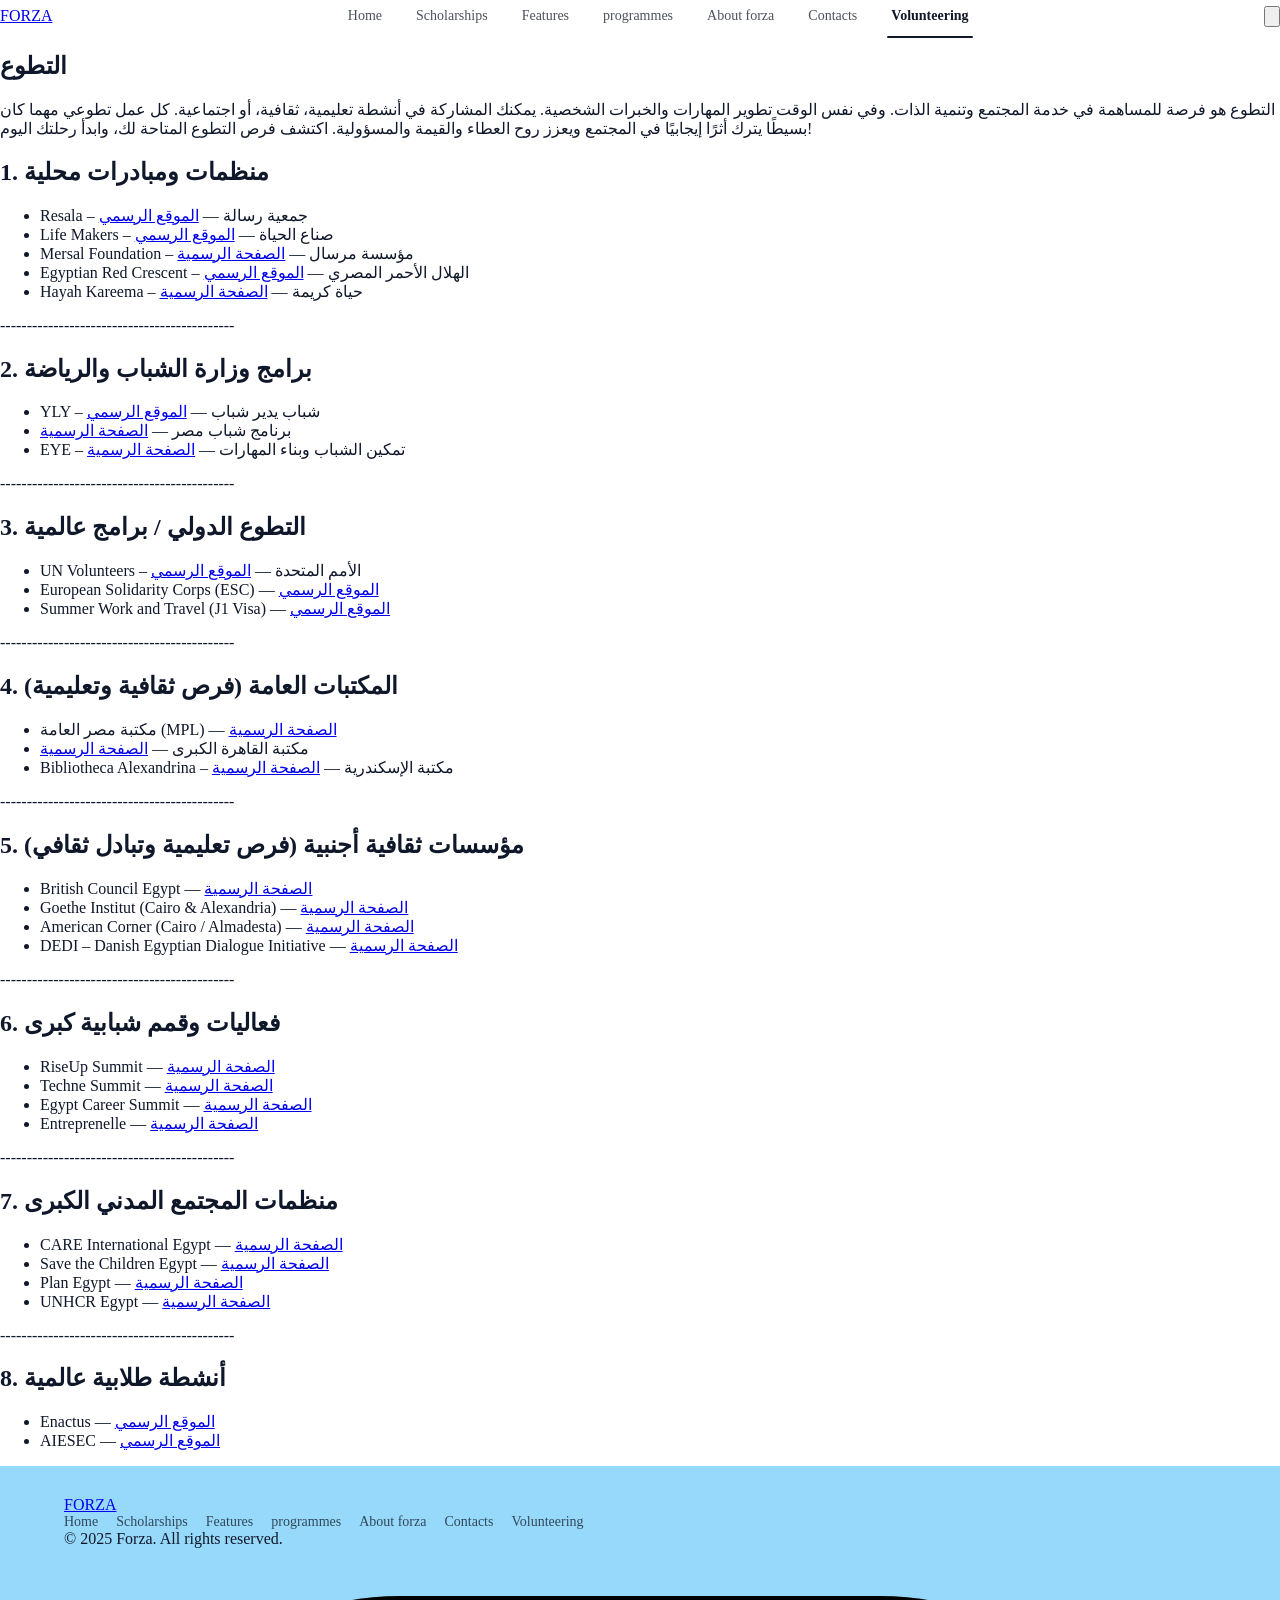
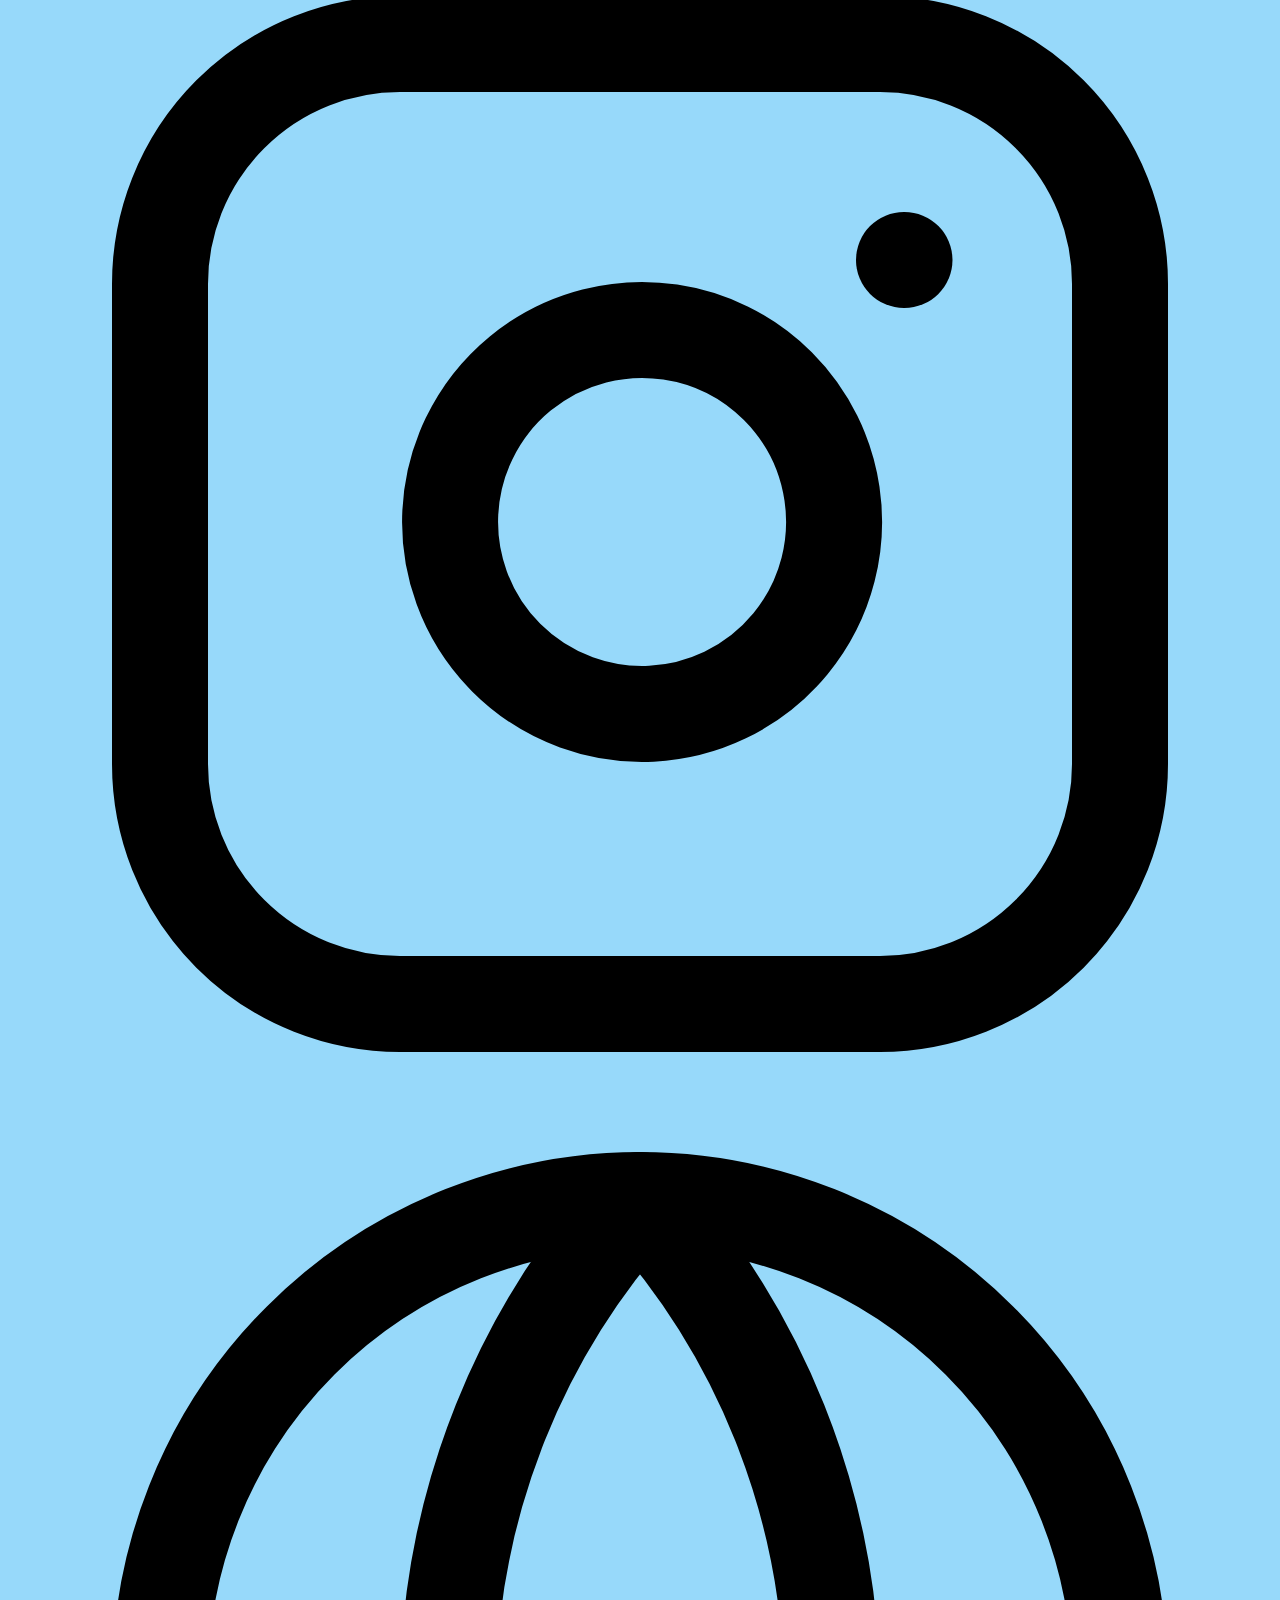
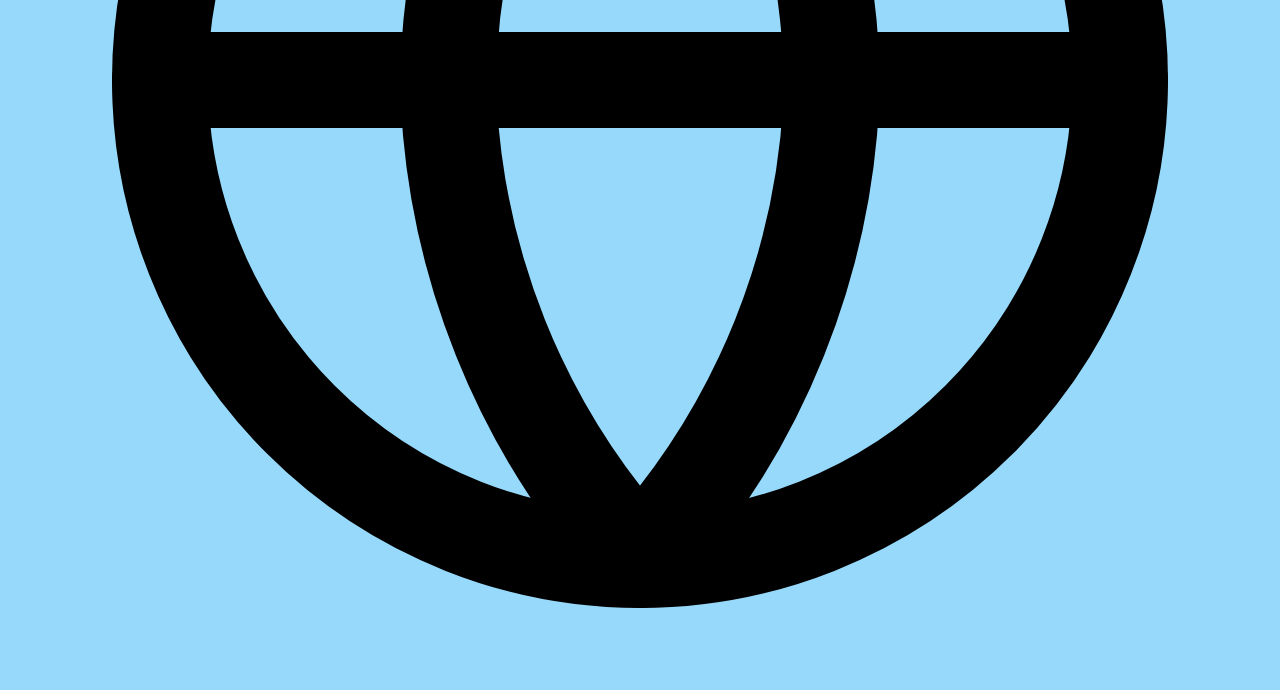
<file: volunteering.html>
<!doctype html>
<html lang="en">
<head>
  <meta charset="utf-8" />
  <meta name="viewport" content="width=device-width, initial-scale=1" />
  <title>Forza — Volunteering</title>
  <link rel="preconnect" href="https://fonts.googleapis.com">
  <link rel="preconnect" href="https://fonts.gstatic.com" crossorigin>
  <link href="https://fonts.googleapis.com/css2?family=Inter:wght@400;500;600;700;800&display=swap" rel="stylesheet">
  <link rel="stylesheet" href="css/style.css" />
  <link rel="stylesheet" href="css/responsive.css" />
  <style>body{font-family: Inter, var(--font);}</style>
</head>
<body>
  <header class="topbar">
    <div class="container">
      <div class="nav">
        <a class="brand" href="index.html" aria-label="Forza Home">
          <span class="logo-mark" aria-hidden="true"></span>
          <span>FORZA</span>
        </a>

        <nav class="nav-links" aria-label="Primary">
          <a data-nav href="index.html">Home</a>
          <a data-nav href="scholarships.html">Scholarships</a>
          <a data-nav href="features.html">Features</a>
          <a data-nav href="programmes.html">programmes</a>
          <a data-nav href="about.html">About forza</a>
          <a data-nav href="contacts.html">Contacts</a>
          <a data-nav href="volunteering.html">Volunteering</a>
        </nav>

        <div class="nav-actions">
          <button class="icon-btn" type="button" aria-label="Account">
            <img src="assets/icons/user.svg" alt="">
          </button>
        </div>
      </div>
    </div>
  </header>

  <main class="section">
    <div class="container rtl">
      <article class="content-block">
        <h1>التطوع</h1>
        <p>
          التطوع هو فرصة للمساهمة في خدمة المجتمع وتنمية الذات. وفي نفس الوقت تطوير المهارات والخبرات الشخصية.
          يمكنك المشاركة في أنشطة تعليمية، ثقافية، أو اجتماعية.
          كل عمل تطوعي مهما كان بسيطًا يترك أثرًا إيجابيًا في المجتمع ويعزز روح العطاء والقيمة والمسؤولية.
          اكتشف فرص التطوع المتاحة لك، وابدأ رحلتك اليوم!
        </p>

        <h2>1. منظمات ومبادرات محلية</h2>
        <ul>
          <li>Resala – جمعية رسالة — <a href="#" aria-label="official link">الموقع الرسمي</a></li>
          <li>Life Makers – صناع الحياة — <a href="#" aria-label="official link">الموقع الرسمي</a></li>
          <li>Mersal Foundation – مؤسسة مرسال — <a href="#" aria-label="official link">الصفحة الرسمية</a></li>
          <li>Egyptian Red Crescent – الهلال الأحمر المصري — <a href="#" aria-label="official link">الموقع الرسمي</a></li>
          <li>Hayah Kareema – حياة كريمة — <a href="#" aria-label="official link">الصفحة الرسمية</a></li>
        </ul>

        <div class="divider">--------------------------------------------</div>

        <h2>2. برامج وزارة الشباب والرياضة</h2>
        <ul>
          <li>YLY – شباب يدير شباب — <a href="#" aria-label="official link">الموقع الرسمي</a></li>
          <li>برنامج شباب مصر — <a href="#" aria-label="official link">الصفحة الرسمية</a></li>
          <li>EYE – تمكين الشباب وبناء المهارات — <a href="#" aria-label="official link">الصفحة الرسمية</a></li>
        </ul>

        <div class="divider">--------------------------------------------</div>

        <h2>3. التطوع الدولي / برامج عالمية</h2>
        <ul>
          <li>UN Volunteers – الأمم المتحدة — <a href="#" aria-label="official link">الموقع الرسمي</a></li>
          <li>European Solidarity Corps (ESC) — <a href="#" aria-label="official link">الموقع الرسمي</a></li>
          <li>Summer Work and Travel (J1 Visa) — <a href="#" aria-label="official link">الموقع الرسمي</a></li>
        </ul>

        <div class="divider">--------------------------------------------</div>

        <h2>4. المكتبات العامة (فرص ثقافية وتعليمية)</h2>
        <ul>
          <li>مكتبة مصر العامة (MPL) — <a href="#" aria-label="official link">الصفحة الرسمية</a></li>
          <li>مكتبة القاهرة الكبرى — <a href="#" aria-label="official link">الصفحة الرسمية</a></li>
          <li>Bibliotheca Alexandrina – مكتبة الإسكندرية — <a href="#" aria-label="official link">الصفحة الرسمية</a></li>
        </ul>

        <div class="divider">--------------------------------------------</div>

        <h2>5. مؤسسات ثقافية أجنبية (فرص تعليمية وتبادل ثقافي)</h2>
        <ul>
          <li>British Council Egypt — <a href="#" aria-label="official link">الصفحة الرسمية</a></li>
          <li>Goethe Institut (Cairo & Alexandria) — <a href="#" aria-label="official link">الصفحة الرسمية</a></li>
          <li>American Corner (Cairo / Almadesta) — <a href="#" aria-label="official link">الصفحة الرسمية</a></li>
          <li>DEDI – Danish Egyptian Dialogue Initiative — <a href="#" aria-label="official link">الصفحة الرسمية</a></li>
        </ul>

        <div class="divider">--------------------------------------------</div>

        <h2>6. فعاليات وقمم شبابية كبرى</h2>
        <ul>
          <li>RiseUp Summit — <a href="#" aria-label="official link">الصفحة الرسمية</a></li>
          <li>Techne Summit — <a href="#" aria-label="official link">الصفحة الرسمية</a></li>
          <li>Egypt Career Summit — <a href="#" aria-label="official link">الصفحة الرسمية</a></li>
          <li>Entreprenelle — <a href="#" aria-label="official link">الصفحة الرسمية</a></li>
        </ul>

        <div class="divider">--------------------------------------------</div>

        <h2>7. منظمات المجتمع المدني الكبرى</h2>
        <ul>
          <li>CARE International Egypt — <a href="#" aria-label="official link">الصفحة الرسمية</a></li>
          <li>Save the Children Egypt — <a href="#" aria-label="official link">الصفحة الرسمية</a></li>
          <li>Plan Egypt — <a href="#" aria-label="official link">الصفحة الرسمية</a></li>
          <li>UNHCR Egypt — <a href="#" aria-label="official link">الصفحة الرسمية</a></li>
        </ul>

        <div class="divider">--------------------------------------------</div>

        <h2>8. أنشطة طلابية عالمية</h2>
        <ul>
          <li>Enactus — <a href="#" aria-label="official link">الموقع الرسمي</a></li>
          <li>AIESEC — <a href="#" aria-label="official link">الموقع الرسمي</a></li>
        </ul>
      </article>
    </div>
  </main>
  <footer class="footer">
    <div class="container">
      <div class="footer-top">
        <a class="brand" href="index.html">
          <span class="logo-mark" aria-hidden="true"></span>
          <span>FORZA</span>
        </a>
        <div class="footer-links">
          <a href="index.html">Home</a>
          <a href="scholarships.html">Scholarships</a>
          <a href="features.html">Features</a>
          <a href="programmes.html">programmes</a>
          <a href="about.html">About forza</a>
          <a href="contacts.html">Contacts</a>
          <a href="volunteering.html">Volunteering</a>
        </div>
      </div>

      <div class="footer-bottom">
        <div>© 2025 Forza. All rights reserved.</div>
        <div class="social" aria-label="Social links">
          <a href="#" aria-label="Instagram"><img src="assets/icons/instagram.svg" alt=""></a>
          <a href="#" aria-label="Website"><img src="assets/icons/globe.svg" alt=""></a>
        </div>
      </div>
    </div>
  </footer>

  <script type="module" src="js/main.js"></script>
</body>
</html>
</file>
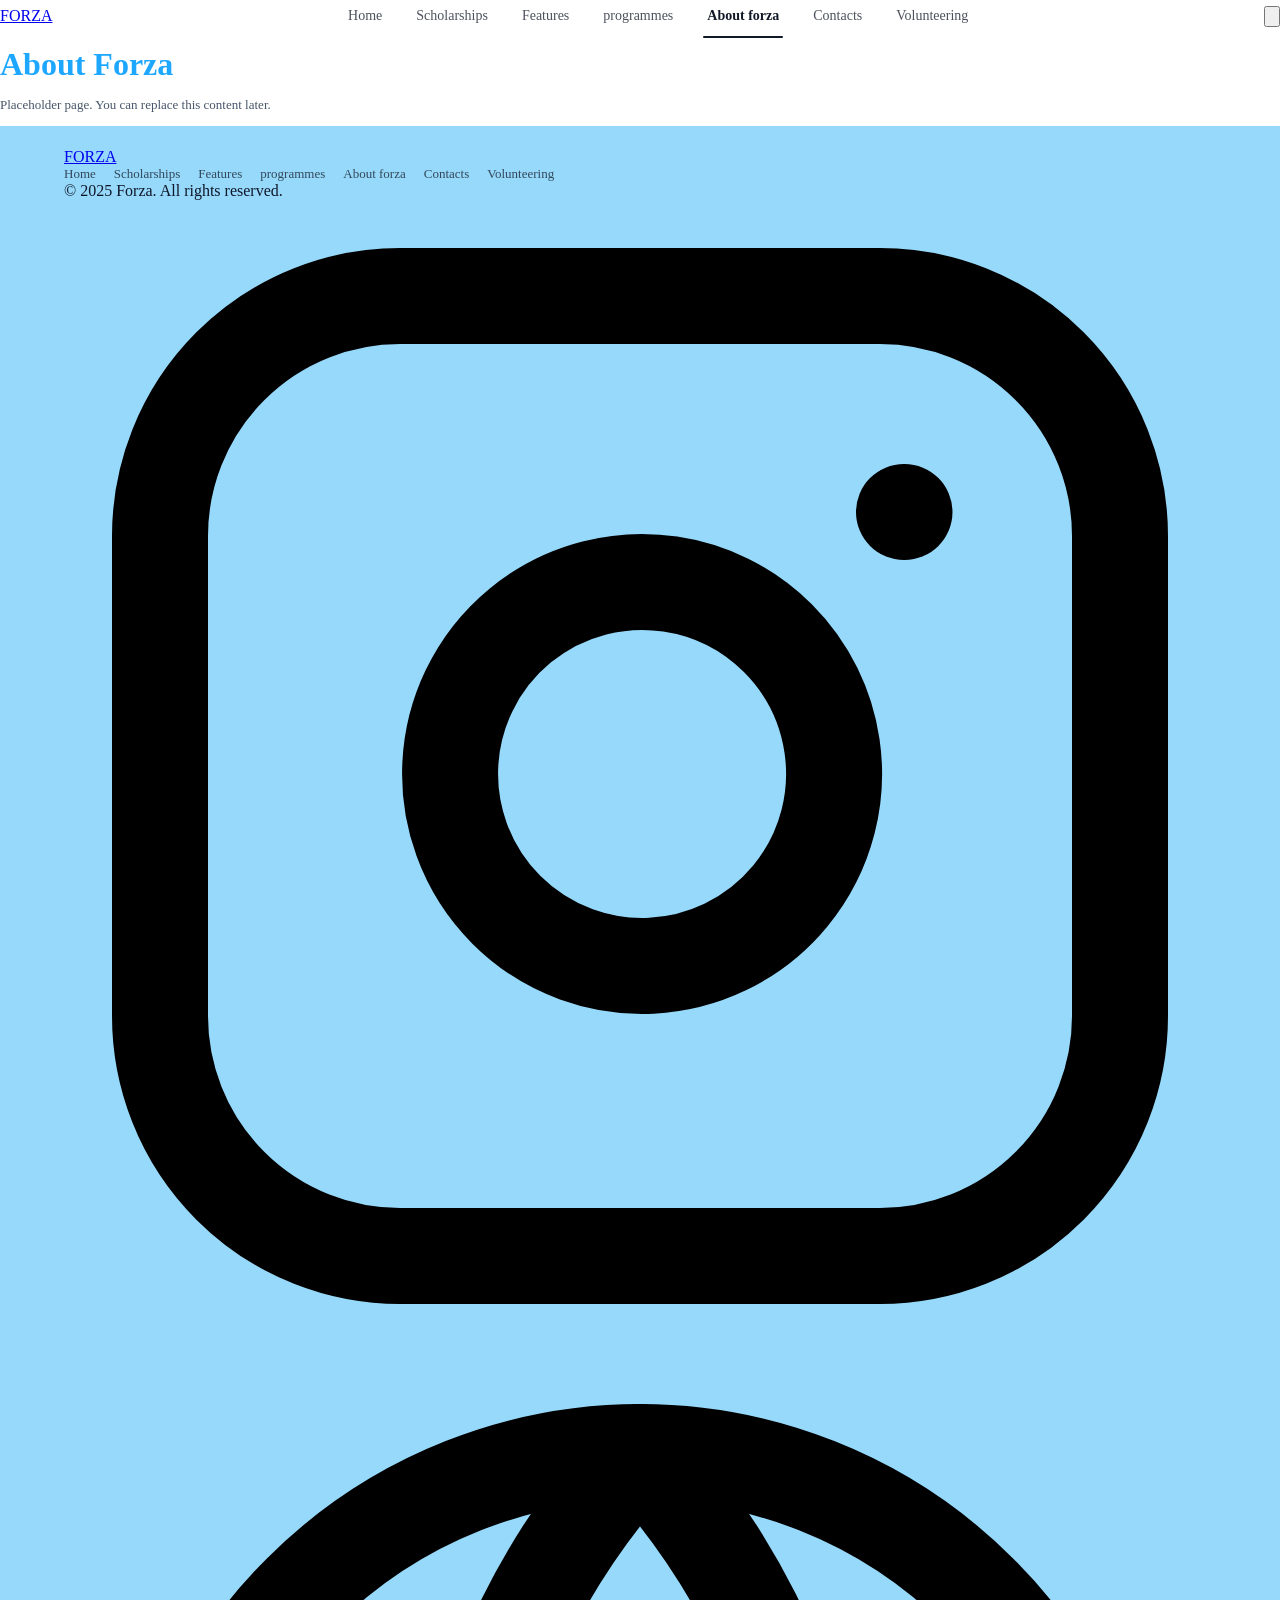
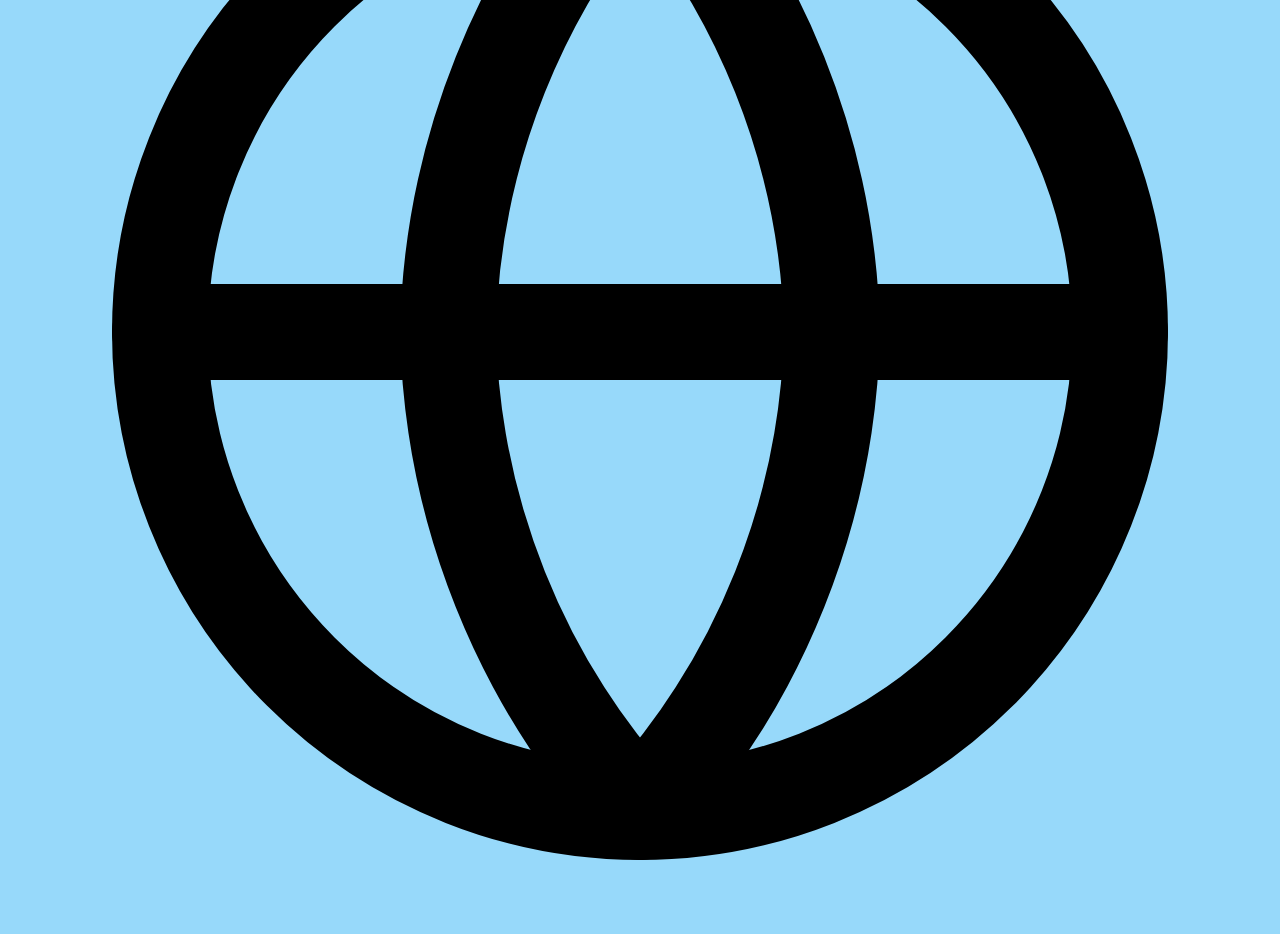
<file: forza-website/about.html>
<!doctype html>
<html lang="en">
<head>
  <meta charset="utf-8" />
  <meta name="viewport" content="width=device-width, initial-scale=1" />
  <title>Forza — About Forza</title>
  <link rel="preconnect" href="https://fonts.googleapis.com">
  <link rel="preconnect" href="https://fonts.gstatic.com" crossorigin>
  <link href="https://fonts.googleapis.com/css2?family=Inter:wght@400;500;600;700;800&display=swap" rel="stylesheet">
  <link rel="stylesheet" href="css/style.css" />
  <link rel="stylesheet" href="css/responsive.css" />
  <style>body{font-family: Inter, var(--font);}</style>
</head>
<body>
  <header class="topbar">
    <div class="container">
      <div class="nav">
        <a class="brand" href="index.html" aria-label="Forza Home">
          <span class="logo-mark" aria-hidden="true"></span>
          <span>FORZA</span>
        </a>

        <nav class="nav-links" aria-label="Primary">
          <a data-nav href="index.html">Home</a>
          <a data-nav href="scholarships.html">Scholarships</a>
          <a data-nav href="features.html">Features</a>
          <a data-nav href="programmes.html">programmes</a>
          <a data-nav href="about.html">About forza</a>
          <a data-nav href="contacts.html">Contacts</a>
          <a data-nav href="volunteering.html">Volunteering</a>
        </nav>

        <div class="nav-actions">
          <button class="icon-btn" type="button" aria-label="Account">
            <img src="assets/icons/user.svg" alt="">
          </button>
        </div>
      </div>
    </div>
  </header>

  <main class="section">
    <div class="container">
      <h1 style="color:#1ea7ff; margin:14px 0;">About Forza</h1>
      <p style="color: var(--muted); font-size: 13px; max-width: 720px;">
        Placeholder page. You can replace this content later.
      </p>
    </div>
  </main>
  <footer class="footer">
    <div class="container">
      <div class="footer-top">
        <a class="brand" href="index.html">
          <span class="logo-mark" aria-hidden="true"></span>
          <span>FORZA</span>
        </a>
        <div class="footer-links">
          <a href="index.html">Home</a>
          <a href="scholarships.html">Scholarships</a>
          <a href="features.html">Features</a>
          <a href="programmes.html">programmes</a>
          <a href="about.html">About forza</a>
          <a href="contacts.html">Contacts</a>
          <a href="volunteering.html">Volunteering</a>
        </div>
      </div>

      <div class="footer-bottom">
        <div>© 2025 Forza. All rights reserved.</div>
        <div class="social" aria-label="Social links">
          <a href="#" aria-label="Instagram"><img src="assets/icons/instagram.svg" alt=""></a>
          <a href="#" aria-label="Website"><img src="assets/icons/globe.svg" alt=""></a>
        </div>
      </div>
    </div>
  </footer>

  <script type="module" src="js/main.js"></script>
</body>
</html>
</file>
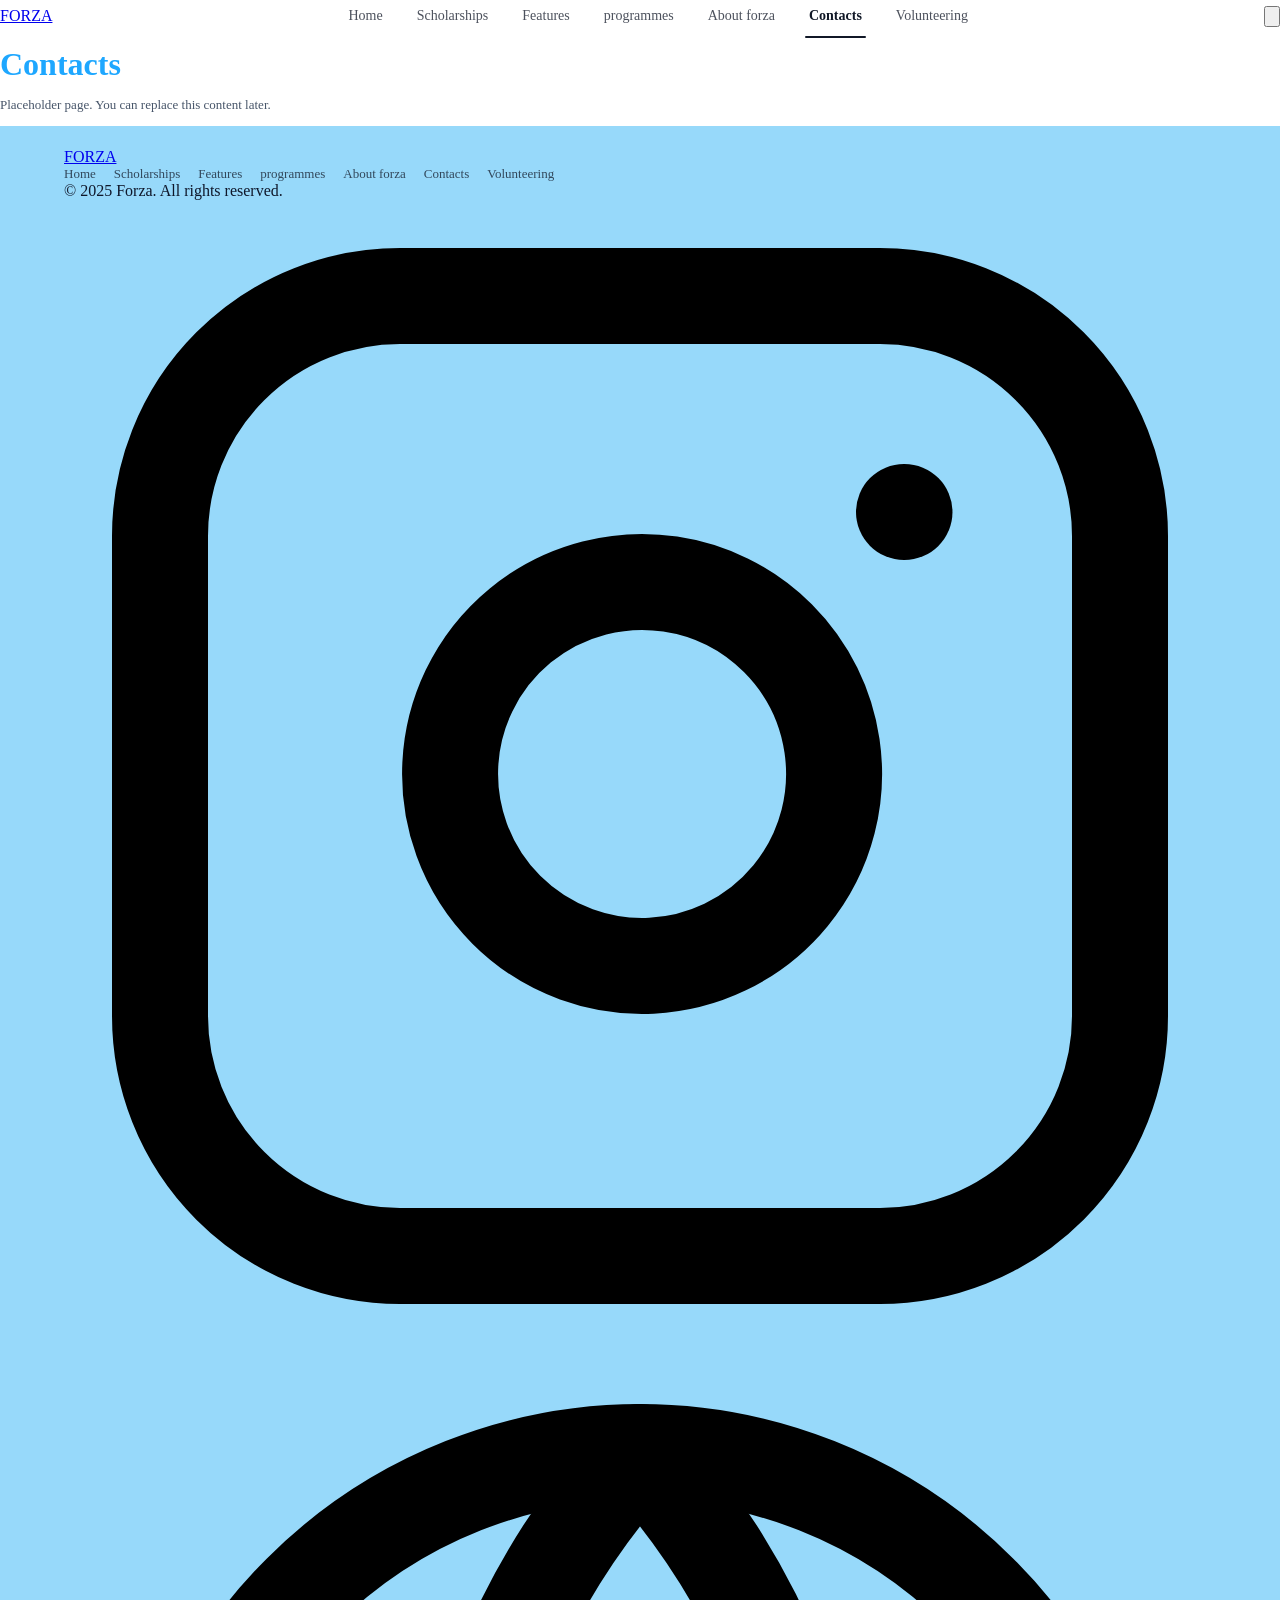
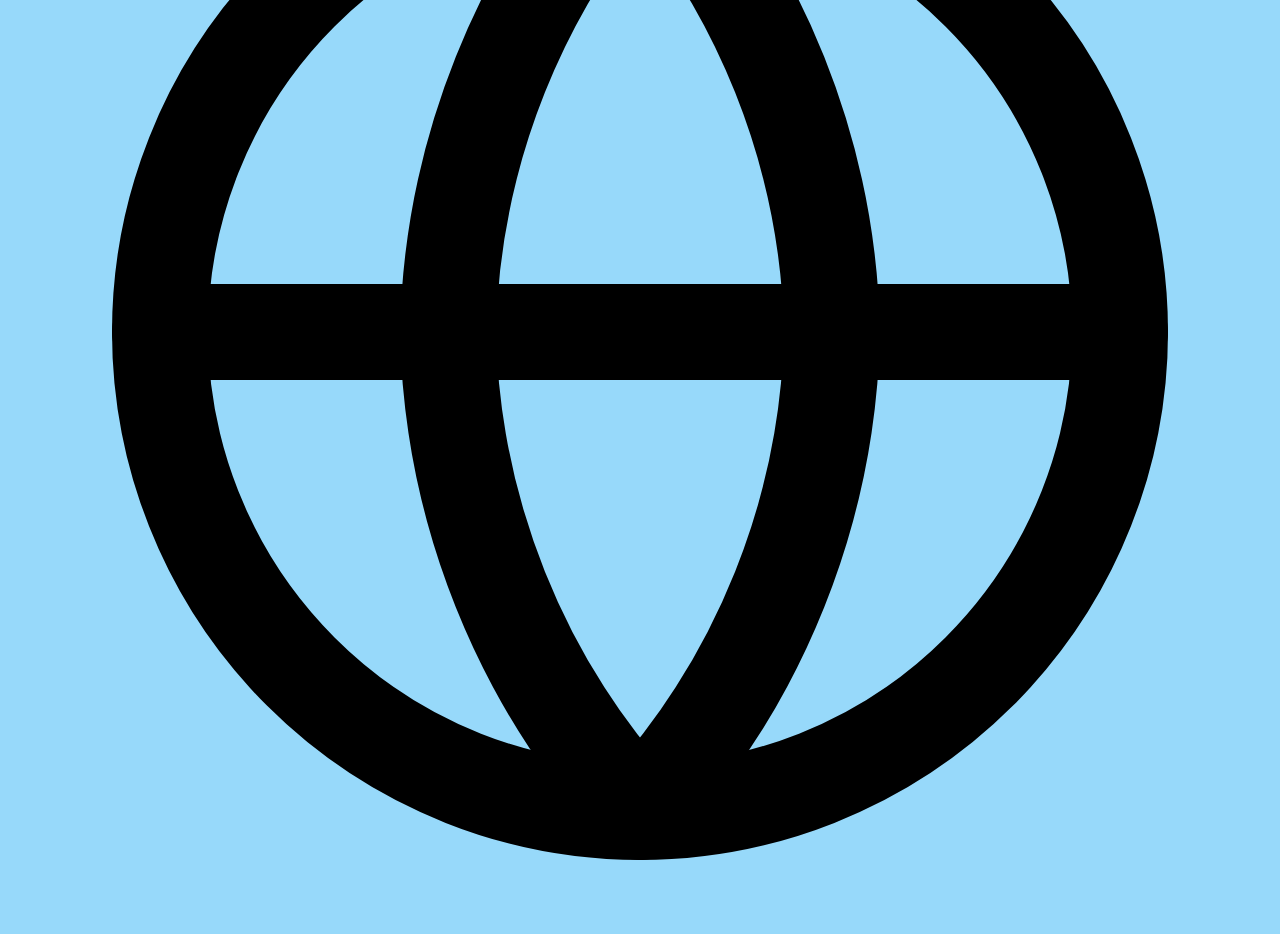
<file: forza-website/contacts.html>
<!doctype html>
<html lang="en">
<head>
  <meta charset="utf-8" />
  <meta name="viewport" content="width=device-width, initial-scale=1" />
  <title>Forza — Contacts</title>
  <link rel="preconnect" href="https://fonts.googleapis.com">
  <link rel="preconnect" href="https://fonts.gstatic.com" crossorigin>
  <link href="https://fonts.googleapis.com/css2?family=Inter:wght@400;500;600;700;800&display=swap" rel="stylesheet">
  <link rel="stylesheet" href="css/style.css" />
  <link rel="stylesheet" href="css/responsive.css" />
  <style>body{font-family: Inter, var(--font);}</style>
</head>
<body>
  <header class="topbar">
    <div class="container">
      <div class="nav">
        <a class="brand" href="index.html" aria-label="Forza Home">
          <span class="logo-mark" aria-hidden="true"></span>
          <span>FORZA</span>
        </a>

        <nav class="nav-links" aria-label="Primary">
          <a data-nav href="index.html">Home</a>
          <a data-nav href="scholarships.html">Scholarships</a>
          <a data-nav href="features.html">Features</a>
          <a data-nav href="programmes.html">programmes</a>
          <a data-nav href="about.html">About forza</a>
          <a data-nav href="contacts.html">Contacts</a>
          <a data-nav href="volunteering.html">Volunteering</a>
        </nav>

        <div class="nav-actions">
          <button class="icon-btn" type="button" aria-label="Account">
            <img src="assets/icons/user.svg" alt="">
          </button>
        </div>
      </div>
    </div>
  </header>

  <main class="section">
    <div class="container">
      <h1 style="color:#1ea7ff; margin:14px 0;">Contacts</h1>
      <p style="color: var(--muted); font-size: 13px; max-width: 720px;">
        Placeholder page. You can replace this content later.
      </p>
    </div>
  </main>
  <footer class="footer">
    <div class="container">
      <div class="footer-top">
        <a class="brand" href="index.html">
          <span class="logo-mark" aria-hidden="true"></span>
          <span>FORZA</span>
        </a>
        <div class="footer-links">
          <a href="index.html">Home</a>
          <a href="scholarships.html">Scholarships</a>
          <a href="features.html">Features</a>
          <a href="programmes.html">programmes</a>
          <a href="about.html">About forza</a>
          <a href="contacts.html">Contacts</a>
          <a href="volunteering.html">Volunteering</a>
        </div>
      </div>

      <div class="footer-bottom">
        <div>© 2025 Forza. All rights reserved.</div>
        <div class="social" aria-label="Social links">
          <a href="#" aria-label="Instagram"><img src="assets/icons/instagram.svg" alt=""></a>
          <a href="#" aria-label="Website"><img src="assets/icons/globe.svg" alt=""></a>
        </div>
      </div>
    </div>
  </footer>

  <script type="module" src="js/main.js"></script>
</body>
</html>
</file>
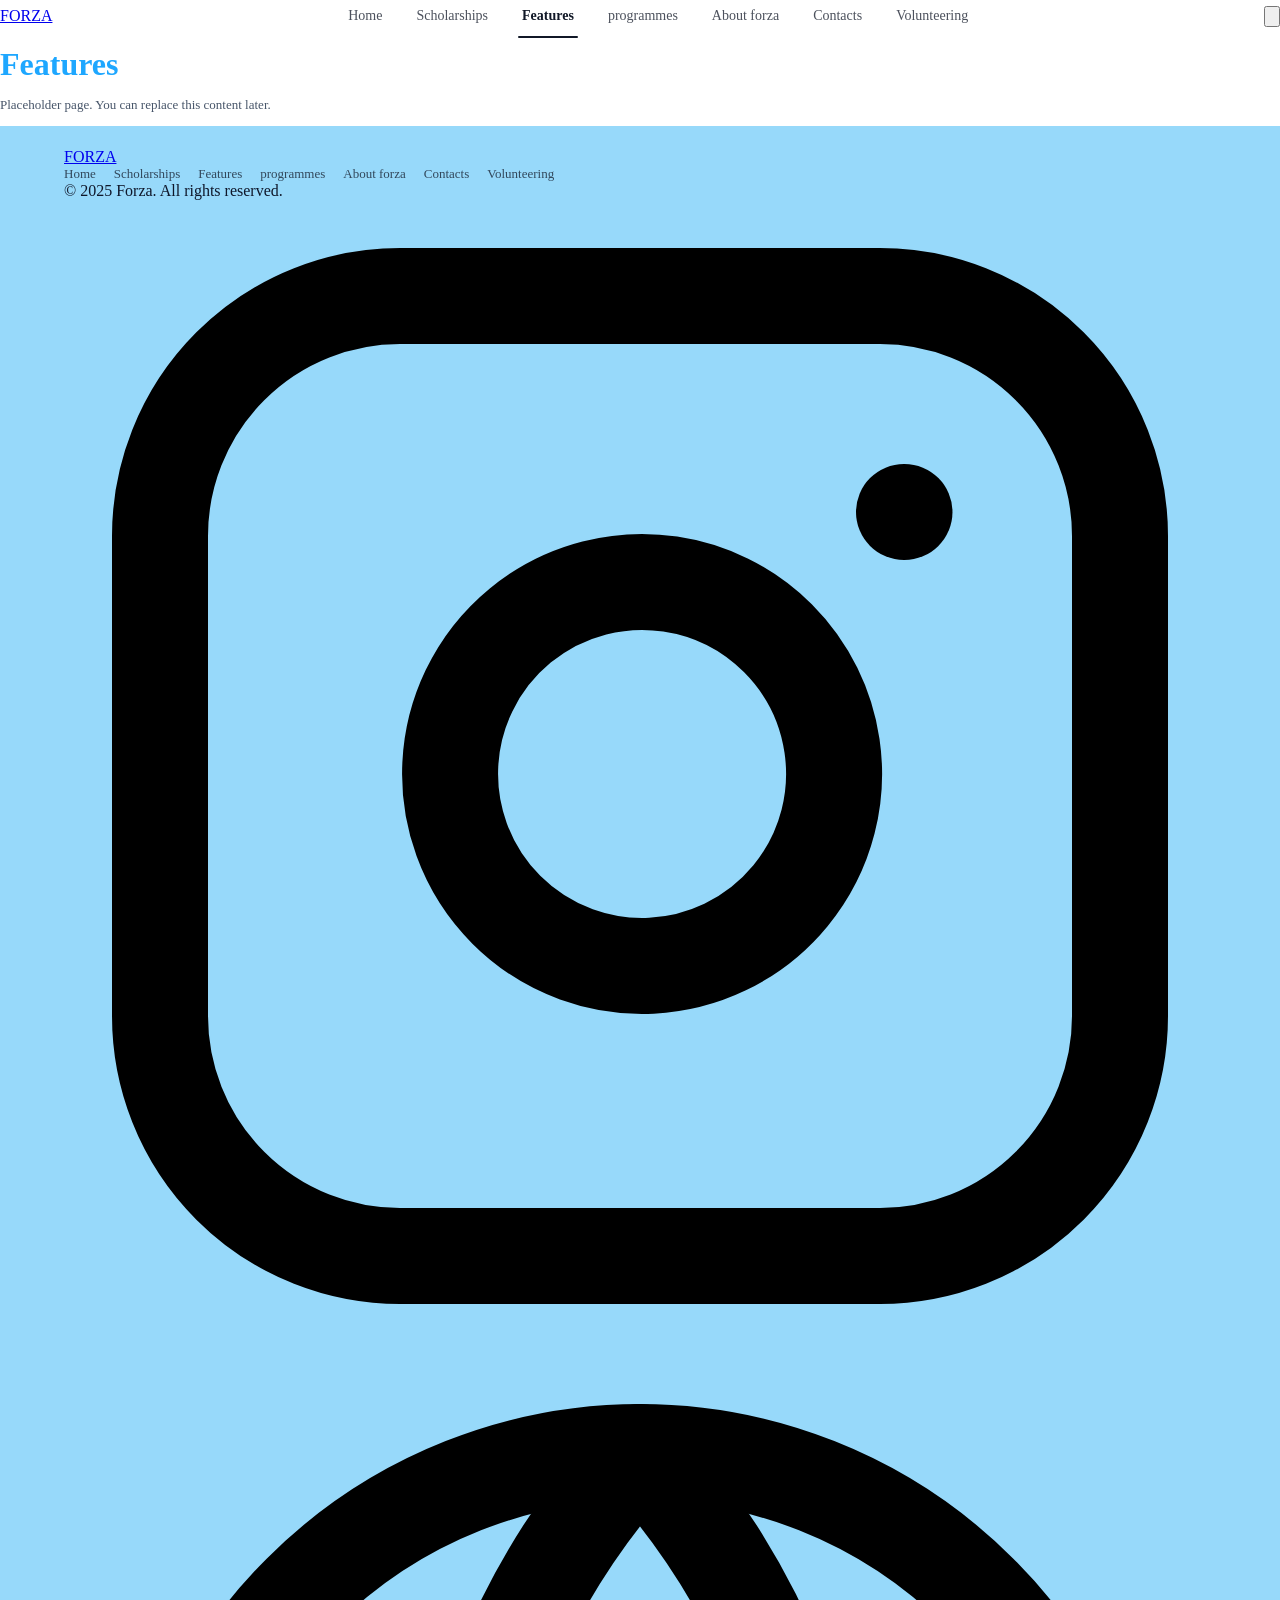
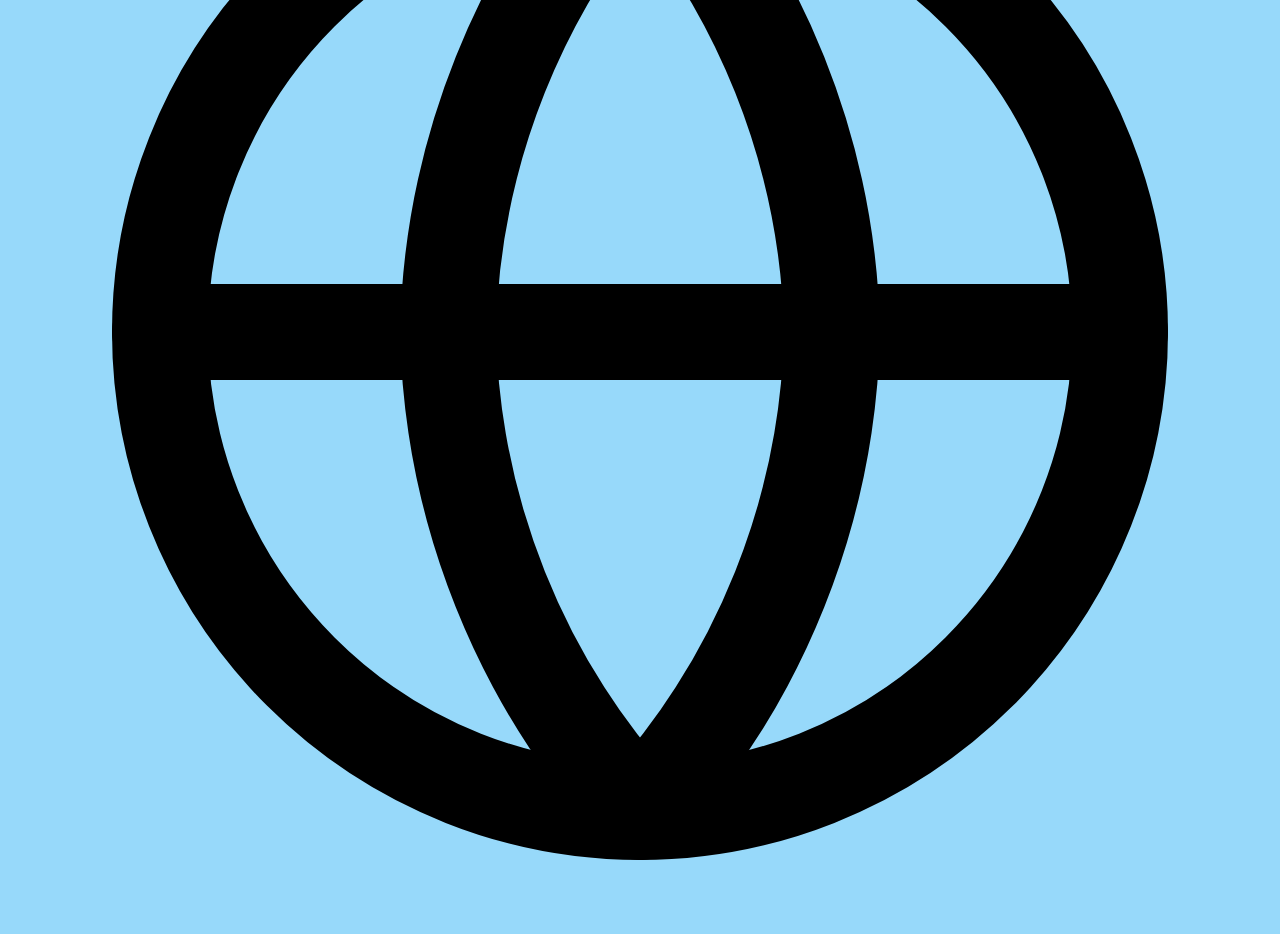
<file: forza-website/features.html>
<!doctype html>
<html lang="en">
<head>
  <meta charset="utf-8" />
  <meta name="viewport" content="width=device-width, initial-scale=1" />
  <title>Forza — Features</title>
  <link rel="preconnect" href="https://fonts.googleapis.com">
  <link rel="preconnect" href="https://fonts.gstatic.com" crossorigin>
  <link href="https://fonts.googleapis.com/css2?family=Inter:wght@400;500;600;700;800&display=swap" rel="stylesheet">
  <link rel="stylesheet" href="css/style.css" />
  <link rel="stylesheet" href="css/responsive.css" />
  <style>body{font-family: Inter, var(--font);}</style>
</head>
<body>
  <header class="topbar">
    <div class="container">
      <div class="nav">
        <a class="brand" href="index.html" aria-label="Forza Home">
          <span class="logo-mark" aria-hidden="true"></span>
          <span>FORZA</span>
        </a>

        <nav class="nav-links" aria-label="Primary">
          <a data-nav href="index.html">Home</a>
          <a data-nav href="scholarships.html">Scholarships</a>
          <a data-nav href="features.html">Features</a>
          <a data-nav href="programmes.html">programmes</a>
          <a data-nav href="about.html">About forza</a>
          <a data-nav href="contacts.html">Contacts</a>
          <a data-nav href="volunteering.html">Volunteering</a>
        </nav>

        <div class="nav-actions">
          <button class="icon-btn" type="button" aria-label="Account">
            <img src="assets/icons/user.svg" alt="">
          </button>
        </div>
      </div>
    </div>
  </header>

  <main class="section">
    <div class="container">
      <h1 style="color:#1ea7ff; margin:14px 0;">Features</h1>
      <p style="color: var(--muted); font-size: 13px; max-width: 720px;">
        Placeholder page. You can replace this content later.
      </p>
    </div>
  </main>
  <footer class="footer">
    <div class="container">
      <div class="footer-top">
        <a class="brand" href="index.html">
          <span class="logo-mark" aria-hidden="true"></span>
          <span>FORZA</span>
        </a>
        <div class="footer-links">
          <a href="index.html">Home</a>
          <a href="scholarships.html">Scholarships</a>
          <a href="features.html">Features</a>
          <a href="programmes.html">programmes</a>
          <a href="about.html">About forza</a>
          <a href="contacts.html">Contacts</a>
          <a href="volunteering.html">Volunteering</a>
        </div>
      </div>

      <div class="footer-bottom">
        <div>© 2025 Forza. All rights reserved.</div>
        <div class="social" aria-label="Social links">
          <a href="#" aria-label="Instagram"><img src="assets/icons/instagram.svg" alt=""></a>
          <a href="#" aria-label="Website"><img src="assets/icons/globe.svg" alt=""></a>
        </div>
      </div>
    </div>
  </footer>

  <script type="module" src="js/main.js"></script>
</body>
</html>
</file>
<file: css/style.css>
/* style.css */
:root {
  --hero-bg: #dff0f8; /* background زي الصورة */
  --text: #0f172a;
  --muted: #475569;
  --primary: #46bdf6;
  --shadow: 0 12px 26px rgba(15, 23, 42, 0.12);
  --shadow-soft: 0 10px 22px rgba(15, 23, 42, 0.1);
}

* {
  box-sizing: border-box;
  scroll-behavior: smooth;
}

body {
  margin: 0;
  font-family: "Poppins", Arial, sans-serif;
  color: var(--text);
}

/* Full width hero */
.hero {
  /* gradient from white to light blue like screenshot */
  background: linear-gradient(90deg, #ffffff 0%, #dff0f8 100%);
  padding-bottom: 28px;
}

.hero-inner {
  width: 100%;
  padding-left: clamp(24px, 5vw, 64px);
  padding-right: clamp(24px, 5vw, 64px);
  padding-top: 18px;
}

/* NAV */
.nav {
  display: flex;
  align-items: center;
  justify-content: space-between;
  gap: 18px;
}

.brand-logo {
  display: inline-flex;
  align-items: center;
  gap: 10px;
  text-decoration: none;
}
.brand-logo img {
  display: block;
  width: auto;
}

.nav-links {
  display: flex;
  gap: 26px;
  align-items: center;
  font-size: 14px;
}

.nav-links a {
  text-decoration: none;
  color: #111827;
  opacity: 0.75;
  position: relative;
  padding: 8px 4px;
  transition: opacity 0.2s;
}
.nav-links a:hover {
  opacity: 1;
}

.nav-links a.active {
  opacity: 1;
  font-weight: 700;
}

.nav-links a.active::after {
  content: "";
  position: absolute;
  left: 0;
  right: 0;
  height: 2px;
  bottom: -6px;
  background: #111827;
  border-radius: 999px;
}

.nav-actions {
  display: flex;
  align-items: center;
  gap: 12px;
}

.lang-btn {
  width: 42px;
  height: 42px;
  border-radius: 999px;
  border: none;
  background: #35b6f3;
  color: white;
  font-weight: 800;
  box-shadow: var(--shadow-soft);
  cursor: pointer;
  display: inline-flex;
  align-items: center;
  justify-content: center;
}
.lang-btn img {
  width: 18px;
  height: 18px;
  color: #fff;
}

/* HERO GRID */
.hero-grid {
  display: grid;
  grid-template-columns: 1.05fr 1fr;
  gap: 18px;
  align-items: start;
  padding-top: 56px;
}

/* LEFT */
.hero-left h1 {
  font-size: 48px;
  line-height: 1.08;
  margin: 0 0 18px 0;
  font-weight: 900;
}

.hero-sub {
  margin: 0 0 28px 0;
  color: #64748b;
  line-height: 1.4;
  font-size: 15px;
}

.cta {
  display: inline-flex;
  align-items: center;
  justify-content: center;
  height: 48px;
  padding: 0 28px;
  border-radius: 999px;
  background: linear-gradient(90deg, #3fc5fb 0%, #4ad4ff 100%);
  color: white;
  font-weight: 800;
  text-decoration: none;
  box-shadow: var(--shadow);
  transition:
    transform 0.2s,
    box-shadow 0.2s;
}
.cta:hover {
  transform: translateY(-2px);
  box-shadow: 0 16px 36px rgba(15, 23, 42, 0.15);
}

/* RIGHT */
.hero-right {
  position: relative;
  min-height: 330px;
  display: flex;
  justify-content: center;
}

.hero-metrics {
  position: absolute;
  right: 0;
  top: 2px;
  text-align: right;
}

.metric-line {
  font-size: 32px;
  font-weight: 900;
  display: flex;
  gap: 6px;
  justify-content: flex-end;
  align-items: baseline;
}
.metric-line .label {
  font-size: 18px;
  font-weight: 600;
  opacity: 0.9;
}

.metric-line .plus {
  color: #34b6f3;
}
.metric-line .label {
  color: #111827;
}

.hero-metrics .small {
  margin-top: 4px;
  font-size: 12px;
  color: #111827;
  font-weight: 600;
  opacity: 0.9;
}

/* Collage: 2 tiles فوق + 3 تحت */
.collage {
  position: absolute;
  right: 0;
  top: 72px;
  width: 580px;
  display: grid;
  grid-template-columns: 1.5fr 1fr 1fr;
  grid-template-rows: 100px 100px;
  gap: 14px;
}

.tile {
  border-radius: 14px;
  overflow: hidden;
  background: #fff;
  box-shadow: var(--shadow-soft);
}

.tile img {
  width: 100%;
  height: 100%;
  object-fit: cover;
  display: block;
}

/* placement like screenshot */
.tile-1 {
  grid-column: 1 / 3;
  grid-row: 1;
}
.tile-2 {
  grid-column: 3;
  grid-row: 1;
}
.tile-3 {
  grid-column: 1;
  grid-row: 2;
}
.tile-4 {
  grid-column: 2 / 3;
  grid-row: 2;
}
.tile-5 {
  grid-column: 3;
  grid-row: 2;
}

.help-fab {
  position: absolute;
  right: 10px;
  bottom: 10px;
  width: 44px;
  height: 44px;
  border-radius: 999px;
  border: none;
  background: rgba(53, 182, 243, 0.25);
  color: #0f172a;
  font-weight: 900;
  cursor: pointer;
  display: flex;
  align-items: center;
  justify-content: center;
}
.help-fab img {
  width: 18px;
  height: 18px;
  color: #0f172a;
}

/* Responsive */
@media (max-width: 980px) {
  .hero-grid {
    grid-template-columns: 1fr;
  }
  .hero-right {
    min-height: 280px;
  }
  .collage {
    position: relative;
    top: 18px;
    width: 100%;
    max-width: 520px;
  }
  .hero-metrics {
    position: relative;
    text-align: left;
    right: auto;
  }
  .metric-line {
    justify-content: flex-start;
  }
  .nav-links {
    display: none;
  } /* optional: hide links on small screens */
}
/* ===== Page sections below hero ===== */
.page {
  background: #ffffff;
  padding: 22px clamp(24px, 5vw, 64px) 40px;
}

/* Pills */
.pill-row {
  padding: 18px 0;
}

.pill {
  display: inline-flex;
  align-items: center;
  gap: 10px;
  height: 34px;
  padding: 0 14px;
  border-radius: 999px;
  border: 1px solid rgba(15, 23, 42, 0.1);
  background: #ffffff;
  box-shadow: 0 8px 16px rgba(15, 23, 42, 0.06);
  font-size: 13px;
  font-weight: 700;
  color: #111827;
}
.pill-dot {
  width: 18px;
  height: 18px;
  display: inline-flex;
  align-items: center;
  justify-content: center;
  border-radius: 999px;
  background: rgba(70, 189, 246, 0.18);
}
.pill-dot .iconify {
  width: 20px;
  height: 20px;
  color: #23b0f7;
}

/* Section intro under features pill (in hero) */
.section-intro {
  margin: 8px 0 18px;
  color: #475569;
  line-height: 1.45;
  font-size: 15px;
}

/* Feature cards */
.feature-grid {
  display: grid;
  grid-template-columns: repeat(4, minmax(0, 1fr));
  gap: 18px;
  margin-top: 10px;
  padding-bottom: 16px;
}
.feature-card {
  background: #fff;
  border: 1px solid rgba(15, 23, 42, 0.08);
  border-radius: 18px;
  padding: 18px 16px;
  box-shadow: 0 12px 26px rgba(15, 23, 42, 0.08);
  min-height: 150px;
  display: flex;
  flex-direction: column;
  text-align: center;
  justify-content: center;
  align-items: center;
}
.feature-ic {
  width: 42px;
  height: 42px;
  border-radius: 14px;
  display: flex;
  align-items: center;
  justify-content: center;
  margin-bottom: 12px;
}
.feature-ic .iconify {
  width: 20px;
  height: 20px;
}

.feature-ic--blue {
  background: #d6f6ff;
  color: #0c6ebd;
}
.feature-ic--indigo {
  background: #e7e4ff;
  color: #4338ca;
}
.feature-ic--teal {
  background: #d7fff6;
  color: #0d9488;
}
.feature-ic--purple {
  background: #f0e6ff;
  color: #7c3aed;
}

.feature-card h3 {
  margin: 0 0 8px;
  font-size: 14px;
  font-weight: 900;
}
.feature-card p {
  margin: 0;
  color: #64748b;
  font-size: 12px;
  line-height: 1.45;
}

/* Scholarships list (wide cards) */
.list-stack {
  display: flex;
  flex-direction: column;
  gap: 18px;
  padding-bottom: 20px;
}

.wide-card {
  background: #fff;
  border: 1px solid rgba(15, 23, 42, 0.08);
  border-radius: 22px;
  display: grid;
  grid-template-columns: 340px 1fr;
  overflow: hidden;
  box-shadow: 0 14px 30px rgba(15, 23, 42, 0.08);
  align-items: start;
}

.wide-media {
  position: relative;
  background: #f1f5f9;
  height: 280px;
  min-width: 340px;
}
.wide-media img {
  width: 100%;
  height: 100%;
  /* object-fit:cover; */
  display: block;
}

.nav-arrow {
  position: absolute;
  top: 50%;
  transform: translateY(-50%);
  width: 34px;
  height: 34px;
  border-radius: 999px;
  border: none;
  background: rgba(255, 255, 255, 0.7);
  box-shadow: 0 10px 18px rgba(15, 23, 42, 0.12);
  font-size: 20px;
  cursor: pointer;
}
.nav-arrow.left {
  left: 12px;
}
.nav-arrow.right {
  right: 12px;
}

.wide-body {
  padding: 18px 18px 16px;
}

.wide-top {
  display: flex;
  align-items: center;
  justify-content: space-between;
  gap: 10px;
}
.wide-title {
  margin: 0;
  font-size: 16px;
  font-weight: 900;
  color: #0ea5e9;
}
.wide-desc {
  margin: 8px 0 12px;
  color: #475569;
  font-size: 13px;
  line-height: 1.45;
}
.wide-meta p {
  margin: 4px 0;
  font-size: 12px;
  color: #111827;
}
.wide-meta b {
  color: #111827;
}

.tag {
  display: inline-flex;
  align-items: center;
  height: 22px;
  padding: 0 10px;
  border-radius: 999px;
  font-size: 11px;
  font-weight: 800;
  border: 1px solid rgba(15, 23, 42, 0.1);
}
.tag.pink {
  background: #ffd1d8;
}
.tag.green {
  background: #bff3df;
}
.tag.purple {
  background: #e7d9ff;
}

.btn {
  display: inline-flex;
  align-items: center;
  justify-content: center;
  height: 38px;
  padding: 0 18px;
  border-radius: 999px;
  background: #46bdf6;
  color: #fff;
  text-decoration: none;
  font-weight: 800;
  margin-top: 12px;
  box-shadow: 0 12px 22px rgba(70, 189, 246, 0.3);
}

.view-more-wrap {
  display: flex;
  justify-content: center;
  padding: 8px 0 18px;
}
.view-more {
  color: #475569;
  text-decoration: none;
  font-size: 14px;
  font-weight: 700;
}

/* Programmes row */
.program-row {
  display: grid;
  grid-template-columns: repeat(3, minmax(0, 1fr));
  gap: 18px;
  padding: 10px 0 6px;
}
.program-card {
  border-radius: 22px;
  border: 1px solid rgba(15, 23, 42, 0.08);
  background: #fff;
  box-shadow: 0 14px 30px rgba(15, 23, 42, 0.08);
  overflow: hidden;
  position: relative;
  transform: translateY(0);
}
.program-card.active {
  transform: translateY(-10px);
  box-shadow: 0 18px 40px rgba(15, 23, 42, 0.12);
}
.program-img {
  height: 13em;
  background: #f1f5f9;
}
.program-img img {
  width: 100%;
  height: 100%;
  /* object-fit: fill; */
  display: block;
}
.program-body {
  padding: 14px 14px 16px;
}
.program-body h4 {
  margin: 0 0 6px;
  font-weight: 900;
  color: #0f172a;
}
.program-body p {
  margin: 8px 0 10px;
  color: #475569;
  font-size: 12px;
  line-height: 1.45;
}

/* Success story */
.success {
  padding: 8px 0 30px;
}
.success-logos {
  display: flex;
  gap: 12px;
  align-items: center;
  margin-bottom: 8px;
}
.success-logos img {
  height: 32px;
  object-fit: contain;
}
.success-title {
  margin: 4px 0 16px;
  font-size: 44px;
  font-weight: 900;
  color: #111827;
}
.success-grid {
  display: grid;
  grid-template-columns: repeat(3, minmax(0, 1fr));
  gap: 20px;
}
.person-card {
  border-radius: 18px;
  overflow: hidden;
  background: #fff;
}
.person-photo {
  background: #7dd3fc;
  border-radius: 18px 18px 0 0;
  padding: 18px;
  padding-bottom: 0;
  height: 280px;
  display: flex;
  align-items: flex-end;
  justify-content: center;
}
.person-photo img {
  height: 120%;
  display: block;
}
.person-info {
  padding: 12px 12px 12px;
  background: #fff;
}
.person-info h4 {
  margin: 0 0 6px;
  font-size: 13px;
  font-weight: 800;
  color: #111827;
  line-height: 1.2;
}
.quote {
  margin: 0;
  font-size: 12px;
  color: #0ea5e9;
  font-weight: 700;
  line-height: 1.3;
}

/* Footer */
.footer {
  background: #97d9fa;
  padding: 22px clamp(24px, 5vw, 64px);
}
.footer-inner {
  display: flex;
  align-items: center;
  justify-content: space-between;
  gap: 18px;
}
.footer-left {
  display: flex;
  flex-direction: column;
  gap: 4px;
}
.footer-team {
  font-size: 12px;
  color: #111827;
  opacity: 0.75;
  text-decoration: none;
  margin-top: -2px;
  transition: opacity 0.2s;
}
.footer-team:hover {
  opacity: 1;
}
.footer-left .copy {
  font-size: 14px;
  color: #111827;
  opacity: 0.8;
  margin: 0;
}
.footer-links {
  display: flex;
  gap: 18px;
  font-size: 13px;
  margin: 0;
  list-style: none;
}
.footer-links a {
  text-decoration: none;
  color: #111827;
  opacity: 0.75;
  transition: opacity 0.2s;
}
.footer-links a:hover {
  opacity: 1;
}
.footer-icons {
  display: flex;
  gap: 12px;
  font-weight: 900;
  color: #111827;
}

/* Responsive */
@media (max-width: 980px) {
  .feature-grid {
    grid-template-columns: repeat(2, 1fr);
  }
  .program-row {
    grid-template-columns: 1fr;
  }
  .success-grid {
    grid-template-columns: 1fr;
  }
  .wide-media {
    height: 210px;
  }
}

/* Adjustments for 1:1 design matching */

/* Adjusting the hero section */
.hero {
  padding-top: 40px; /* Adjusted padding for better alignment */
}

.hero-left h1 {
  font-size: 56px; /* Increased font size for better match */
}

.hero-sub {
  font-size: 16px; /* Adjusted font size */
  line-height: 1.6; /* Adjusted line height */
}

.cta {
  font-size: 16px; /* Adjusted font size */
  padding: 0 32px; /* Adjusted padding */
}

/* Adjusting feature cards */
.feature-card {
  padding: 20px 18px; /* Adjusted padding */
  min-height: 180px; /* Adjusted height */
}

.feature-card h3 {
  font-size: 16px; /* Adjusted font size */
}

.feature-card p {
  font-size: 14px; /* Adjusted font size */
}

/* Adjusting wide cards */
.wide-card {
  grid-template-columns: 1fr 1.6fr; /* Adjusted column ratio */
}

.wide-media {
  height: 300px; /* Adjusted height */
}

.wide-desc {
  font-size: 14px; /* Adjusted font size */
}

/* Adjusting programme cards */
.program-card {
  min-height: 220px; /* Adjusted height */
}

.program-body h4 {
  font-size: 16px; /* Adjusted font size */
}

.program-body p {
  font-size: 14px; /* Adjusted font size */
}

/* Adjusting footer */
.footer {
  padding: 30px clamp(24px, 5vw, 64px); /* Adjusted padding */
}

.footer-links a {
  font-size: 14px; /* Adjusted font size */
}
</file>
<file: css/responsive.css>
@media (max-width: 980px) {
  .hero-grid {
    display: flex;
    flex-direction: column;
    justify-content: center;
    align-items: center;
    text-align: center;
  }
  .hero-right {
    height: 200px;
  }
  .collage {
    width: 100%;
    max-width: 420px;
    grid-template-columns: repeat(3, 1fr);
    grid-template-rows: 80px 80px;
  }
  .big-card {
    grid-template-columns: 1fr;
  }
  .big-card .content {
    padding: 12px 16px 16px;
  }
  .feature-grid {
    grid-template-columns: repeat(2, 1fr);
  }
  .filter-grid {
    grid-template-columns: 1fr;
  }
  .nav-links {
    gap: 16px;
  }
  .wide-card {
    grid-template-columns: inherit;
  }
}

@media (max-width: 640px) {
  .nav {
    gap: 10px;
  }
  .nav-links {
    display: none;
  }
  .hero h1 {
    font-size: 28px;
  }
  .hero-right {
    height: 210px;
  }
  .collage {
    grid-template-columns: repeat(2, 1fr);
    grid-template-rows: 80px 80px;
  }
  /* .feature-grid{ grid-template-columns: 1fr; } */
  .article-hero img {
    height: 200px;
  }
  .article .two-col {
    grid-template-columns: 1fr;
  }
  .footer-inner {
    display: flex;
    justify-content: center;
    align-items: center;
    text-align: center;
    flex-direction: column;
  }
  .footer-links {
    display: flex;
    justify-content: center;
    align-items: center;
    text-align: center;
    flex-wrap: wrap;
  }
}
</file>
<file: forza-website/css/style.css>
/* style.css */
:root{
  --hero-bg: #dff0f8;          /* background زي الصورة */
  --text: #0f172a;
  --muted: #475569;
  --primary: #46bdf6;
  --shadow: 0 12px 26px rgba(15, 23, 42, 0.12);
  --shadow-soft: 0 10px 22px rgba(15, 23, 42, 0.10);
}

*{ box-sizing: border-box; }

body{
  margin:0;
  font-family: 'Poppins', Arial, sans-serif;
  color: var(--text);
}

/* Full width hero */
.hero{
  /* gradient from white to light blue like screenshot */
  background: linear-gradient(90deg, #ffffff 0%, #dff0f8 100%);
  padding-bottom: 28px;
}

.hero-inner{
  width: 100%;
  padding-left: clamp(24px, 5vw, 64px);
  padding-right: clamp(24px, 5vw, 64px);
  padding-top: 18px;
}

/* NAV */
.nav{
  display:flex;
  align-items:center;
  justify-content:space-between;
  gap: 18px;
}

.brand-logo{
  font-weight: 900;
  letter-spacing: .5px;
  font-size: 22px;
  position: relative;
}
.brand-logo::before{
  content: '';
  position: absolute;
  top: -8px;
  left: 0;
  width: 0;
  height: 0;
  border-left: 6px solid transparent;
  border-right: 6px solid transparent;
  border-bottom: 6px solid #111827;
}

.nav-links{
  display:flex;
  gap: 26px;
  align-items:center;
  font-size: 14px;
}

.nav-links a{
  text-decoration:none;
  color:#111827;
  opacity:.75;
  position:relative;
  padding: 8px 4px;
  transition: opacity 0.2s;
}
.nav-links a:hover{
  opacity: 1;
}

.nav-links a.active{
  opacity: 1;
  font-weight: 700;
}

.nav-links a.active::after{
  content:"";
  position:absolute;
  left:0; right:0;
  height:2px;
  bottom:-6px;
  background:#111827;
  border-radius: 999px;
}

.nav-actions{
  display:flex;
  align-items:center;
  gap: 12px;
}

.lang-btn{
  width: 42px;
  height: 42px;
  border-radius: 999px;
  border: none;
  background: #35b6f3;
  color: white;
  font-weight: 800;
  box-shadow: var(--shadow-soft);
  cursor:pointer;
}

/* HERO GRID */
.hero-grid{
  display:grid;
  grid-template-columns: 1.05fr 1fr;
  gap: 18px;
  align-items:start;
  padding-top: 56px;
}

/* LEFT */
.hero-left h1{
  font-size: 48px;
  line-height: 1.08;
  margin: 0 0 18px 0;
  font-weight: 900;
}

.hero-sub{
  margin: 0 0 28px 0;
  color: #64748b;
  line-height: 1.4;
  font-size: 15px;
}

.cta{
  display:inline-flex;
  align-items:center;
  justify-content:center;
  height: 48px;
  padding: 0 28px;
  border-radius: 999px;
  background: linear-gradient(90deg, #3fc5fb 0%, #4ad4ff 100%);
  color: white;
  font-weight: 800;
  text-decoration:none;
  box-shadow: var(--shadow);
  transition: transform 0.2s, box-shadow 0.2s;
}
.cta:hover{
  transform: translateY(-2px);
  box-shadow: 0 16px 36px rgba(15,23,42,.15);
}

/* RIGHT */
.hero-right{
  position: relative;
  min-height: 330px;
}

.hero-metrics{
  position:absolute;
  right: 0;
  top: 2px;
  text-align:right;
}

.metric-line{
  font-size: 32px;
  font-weight: 900;
  display:flex;
  gap: 6px;
  justify-content:flex-end;
  align-items:baseline;
}
.metric-line .label{
  font-size: 18px;
  font-weight: 600;
  opacity: 0.9;
}

.metric-line .plus{ color: #34b6f3; }
.metric-line .label{ color:#111827; }

.hero-metrics .small{
  margin-top: 4px;
  font-size: 12px;
  color:#111827;
  font-weight: 600;
  opacity: 0.9;
}

/* Collage: 2 tiles فوق + 3 تحت */
.collage{
  position: absolute;
  right: 0;
  top: 72px;
  width: 580px;
  display:grid;
  grid-template-columns: 1.5fr 1fr 1fr;
  grid-template-rows: 100px 100px;
  gap: 14px;
}

.tile{
  border-radius: 14px;
  overflow:hidden;
  background:#fff;
  box-shadow: var(--shadow-soft);
}

.tile img{
  width:100%;
  height:100%;
  object-fit: cover;
  display:block;
}

/* placement like screenshot */
.tile-1{ grid-column: 1 / 3; grid-row: 1; }
.tile-2{ grid-column: 3; grid-row: 1; }
.tile-3{ grid-column: 1; grid-row: 2; }
.tile-4{ grid-column: 2 / 3; grid-row: 2; }
.tile-5{ grid-column: 3; grid-row: 2; }

.help-fab{
  position:absolute;
  right: 10px;
  bottom: 10px;
  width: 44px;
  height: 44px;
  border-radius: 999px;
  border:none;
  background: rgba(53,182,243,.25);
  color:#0f172a;
  font-weight: 900;
  cursor:pointer;
}

/* Responsive */
@media (max-width: 980px){
  .hero-grid{ grid-template-columns: 1fr; }
  .hero-right{ min-height: 280px; }
  .collage{ position:relative; top: 18px; width: 100%; max-width: 520px; }
  .hero-metrics{ position:relative; text-align:left; right:auto; }
  .metric-line{ justify-content:flex-start; }
  .nav-links{ display:none; } /* optional: hide links on small screens */
}
/* ===== Page sections below hero ===== */
.page{
  background: #ffffff;
  padding: 22px clamp(24px, 5vw, 64px) 40px;
}

/* Pills */
.pill-row{
  padding: 18px 0;
}

.pill{
  display:inline-flex;
  align-items:center;
  gap: 10px;
  height: 34px;
  padding: 0 14px;
  border-radius: 999px;
  border: 1px solid rgba(15,23,42,.10);
  background: #ffffff;
  box-shadow: 0 8px 16px rgba(15,23,42,.06);
  font-size: 13px;
  font-weight: 700;
  color:#111827;
}
.pill-dot{
  width: 18px;
  height: 18px;
  display:inline-flex;
  align-items:center;
  justify-content:center;
  border-radius: 999px;
  background: rgba(70,189,246,.18);
  color:#1d4ed8;
  font-size: 12px;
}

/* Section intro under features pill (in hero) */
.section-intro{
  margin: 8px 0 18px;
  color: #475569;
  line-height: 1.45;
  font-size: 15px;
}

/* Feature cards */
.feature-grid{
  display:grid;
  grid-template-columns: repeat(4, minmax(0, 1fr));
  gap: 18px;
  margin-top: 10px;
  padding-bottom: 16px;
}
.feature-card{
  background:#fff;
  border: 1px solid rgba(15,23,42,.08);
  border-radius: 18px;
  padding: 18px 16px;
  box-shadow: 0 12px 26px rgba(15,23,42,.08);
  min-height: 150px;
}
.feature-ic{
  width: 42px;
  height: 42px;
  border-radius: 12px;
  background: rgba(70,189,246,.18);
  display:flex;
  align-items:center;
  justify-content:center;
  font-weight: 900;
  margin-bottom: 12px;
}
.feature-card h3{
  margin: 0 0 8px;
  font-size: 14px;
  font-weight: 900;
}
.feature-card p{
  margin: 0;
  color:#64748b;
  font-size: 12px;
  line-height: 1.45;
}

/* Scholarships list (wide cards) */
.list-stack{
  display:flex;
  flex-direction:column;
  gap: 18px;
  padding-bottom: 20px;
}

.wide-card{
  background:#fff;
  border: 1px solid rgba(15,23,42,.08);
  border-radius: 22px;
  display:grid;
  grid-template-columns: 340px 1fr;
  overflow:hidden;
  box-shadow: 0 14px 30px rgba(15,23,42,.08);
  align-items:start;
}

.wide-media{
  position:relative;
  background:#f1f5f9;
  height: 280px;
  min-width: 340px;
}
.wide-media img{
  width:100%;
  height:100%;
  object-fit:cover;
  display:block;
}

.nav-arrow{
  position:absolute;
  top:50%;
  transform: translateY(-50%);
  width: 34px;
  height: 34px;
  border-radius: 999px;
  border:none;
  background: rgba(255,255,255,.7);
  box-shadow: 0 10px 18px rgba(15,23,42,.12);
  font-size: 20px;
  cursor:pointer;
}
.nav-arrow.left{ left: 12px; }
.nav-arrow.right{ right: 12px; }

.wide-body{
  padding: 18px 18px 16px;
}

.wide-top{
  display:flex;
  align-items:center;
  justify-content:space-between;
  gap: 10px;
}
.wide-title{
  margin:0;
  font-size: 16px;
  font-weight: 900;
  color:#0ea5e9;
}
.wide-desc{
  margin: 8px 0 12px;
  color:#475569;
  font-size: 13px;
  line-height: 1.45;
}
.wide-meta p{
  margin: 4px 0;
  font-size: 12px;
  color:#111827;
}
.wide-meta b{ color:#111827; }

.tag{
  display:inline-flex;
  align-items:center;
  height: 22px;
  padding: 0 10px;
  border-radius: 999px;
  font-size: 11px;
  font-weight: 800;
  border: 1px solid rgba(15,23,42,.10);
}
.tag.pink{ background: #ffd1d8; }
.tag.green{ background: #bff3df; }
.tag.purple{ background: #e7d9ff; }

.btn{
  display:inline-flex;
  align-items:center;
  justify-content:center;
  height: 38px;
  padding: 0 18px;
  border-radius: 999px;
  background: #46bdf6;
  color:#fff;
  text-decoration:none;
  font-weight: 800;
  margin-top: 12px;
  box-shadow: 0 12px 22px rgba(70,189,246,.30);
}

.view-more-wrap{
  display:flex;
  justify-content:center;
  padding: 8px 0 18px;
}
.view-more{
  color:#475569;
  text-decoration:none;
  font-size: 14px;
  font-weight: 700;
}

/* Programmes row */
.program-row{
  display:grid;
  grid-template-columns: repeat(3, minmax(0, 1fr));
  gap: 18px;
  padding: 10px 0 6px;
}
.program-card{
  border-radius: 22px;
  border: 1px solid rgba(15,23,42,.08);
  background:#fff;
  box-shadow: 0 14px 30px rgba(15,23,42,.08);
  overflow:hidden;
  position:relative;
  transform: translateY(0);
}
.program-card.active{
  transform: translateY(-10px);
  box-shadow: 0 18px 40px rgba(15,23,42,.12);
}
.program-img{
  height: 160px;
  background:#f1f5f9;
}
.program-img img{
  width:100%;
  height:100%;
  object-fit:cover;
  display:block;
}
.program-body{
  padding: 14px 14px 16px;
}
.program-body h4{
  margin:0 0 6px;
  font-weight: 900;
  color:#0f172a;
}
.program-body p{
  margin: 8px 0 10px;
  color:#475569;
  font-size: 12px;
  line-height: 1.45;
}

/* Success story */
.success{
  padding: 8px 0 30px;
}
.success-logos{
  display:flex;
  gap: 12px;
  align-items:center;
  margin-bottom: 8px;
}
.success-logos img{
  height: 32px;
  object-fit: contain;
}
.success-title{
  margin: 4px 0 16px;
  font-size: 44px;
  font-weight: 900;
  color:#111827;
}
.success-grid{
  display:grid;
  grid-template-columns: repeat(3, minmax(0, 1fr));
  gap: 20px;
}
.person-card{
  border-radius: 18px;
  overflow:hidden;
  background:#fff;
}
.person-photo{
  background: #7dd3fc;
  border-radius: 18px 18px 0 0;
  padding: 18px;
  height: 280px;
  display:flex;
  align-items:flex-end;
  justify-content:center;
}
.person-photo img{
  width: 70%;
  height: auto;
  display:block;
}
.person-info{
  padding: 12px 12px 12px;
  background: #fff;
}
.person-info h4{
  margin: 0 0 6px;
  font-size: 13px;
  font-weight: 800;
  color:#111827;
  line-height: 1.2;
}
.quote{
  margin:0;
  font-size: 12px;
  color:#0ea5e9;
  font-weight: 700;
  line-height: 1.3;
}

/* Footer */
.footer{
  background: #97d9fa;
  padding: 22px clamp(24px, 5vw, 64px);
}
.footer-inner{
  display:flex;
  align-items:center;
  justify-content:space-between;
  gap: 18px;
}
.footer-left {
  display:flex;
  flex-direction:column;
  gap: 4px;
}
.footer-team{
  font-size: 12px;
  color:#111827;
  opacity:.75;
  text-decoration:none;
  margin-top:-2px;
  transition: opacity 0.2s;
}
.footer-team:hover{ opacity: 1; }
.footer-left .copy{
  font-size: 12px;
  color:#111827;
  opacity:.8;
  margin: 0;
}
.footer-links{
  display:flex;
  gap: 18px;
  font-size: 13px;
  margin: 0;
  list-style: none;
}
.footer-links a{
  text-decoration:none;
  color:#111827;
  opacity:.75;
  transition: opacity 0.2s;
}
.footer-links a:hover{
  opacity: 1;
}
.footer-icons{
  display:flex;
  gap: 12px;
  font-weight: 900;
  color:#111827;
}

/* Responsive */
@media (max-width: 1100px){
  .feature-grid{ grid-template-columns: repeat(2, 1fr); }
  .program-row{ grid-template-columns: 1fr; }
  .success-grid{ grid-template-columns: 1fr; }
  .wide-card{ grid-template-columns: 1fr; }
  .wide-media{ height: 210px; }
}
</file>
<file: forza-website/css/responsive.css>
@media (max-width: 980px){
  .hero-grid{ grid-template-columns: 1fr; }
  .hero-right{ height: 200px; }
  .collage{ width: 100%; max-width: 420px; grid-template-columns: repeat(3, 1fr); grid-template-rows: 80px 80px; }

  .big-card{ grid-template-columns: 1fr; }
  .big-card .content{ padding: 12px 16px 16px; }
  .feature-grid{ grid-template-columns: repeat(2, 1fr); }
  .filter-grid{ grid-template-columns: 1fr; }
  .nav-links{ gap: 16px; }
}

@media (max-width: 640px){
  .nav{ gap: 10px; }
  .nav-links{ display:none; }
  .hero h1{ font-size: 28px; }
  .hero-right{ height: 210px; }
  .collage{ grid-template-columns: repeat(2, 1fr); grid-template-rows: 80px 80px; }
  .feature-grid{ grid-template-columns: 1fr; }
  .article-hero img{ height: 200px; }
  .article .two-col{ grid-template-columns: 1fr; }
  .footer .footer-top{ flex-direction: column; align-items:flex-start; }
  .footer .footer-bottom{ flex-direction: column; align-items:flex-start; }
}
</file>
